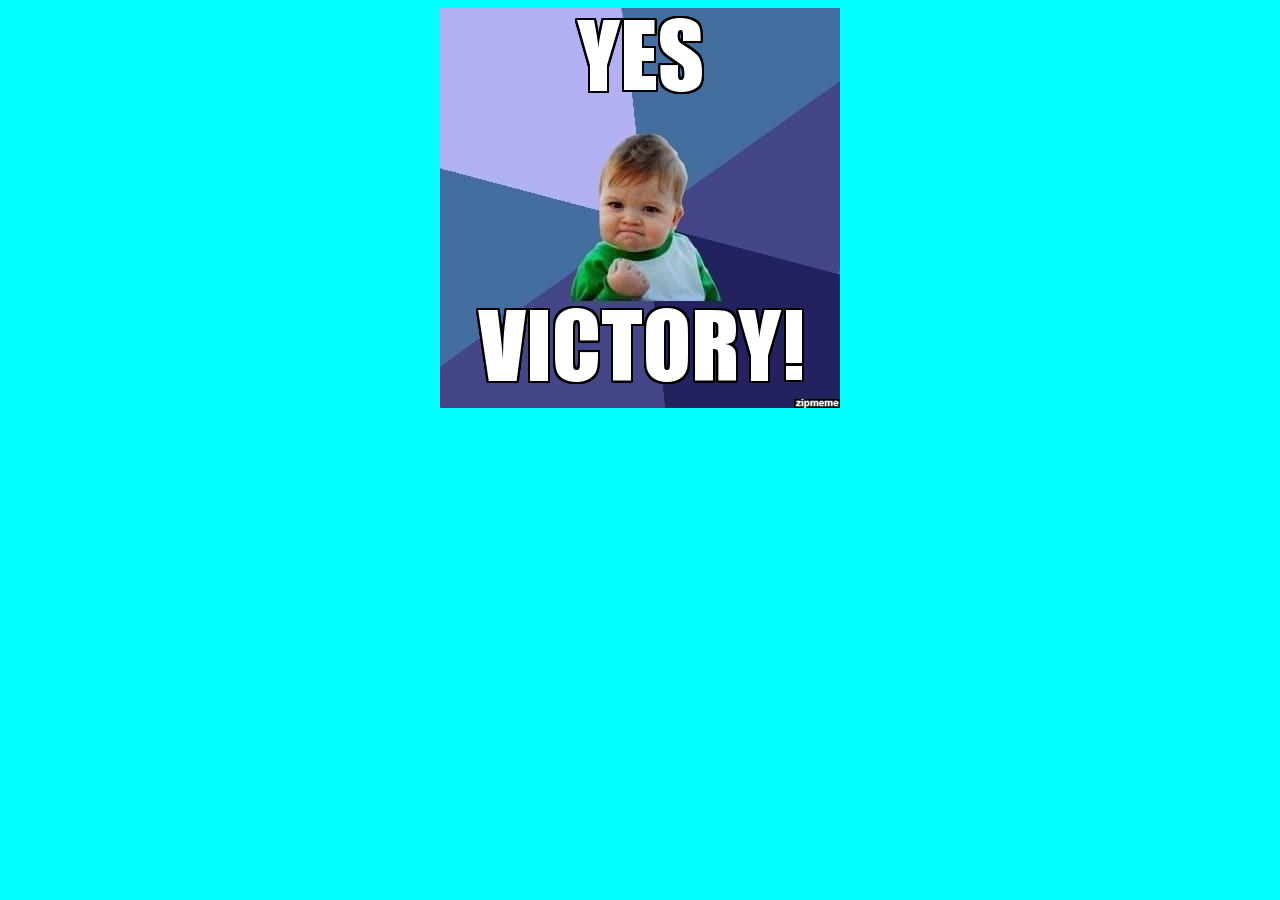
<file: pages/redirect.html>
<!DOCTYPE html>
<html lang="en">
<head>
    <meta charset="UTF-8">
    <meta http-equiv="X-UA-Compatible" content="IE=edge">
    <meta name="viewport" content="width=device-width, initial-scale=1.0">
    <title>Success</title>
</head>
<body style="text-align: center; background-color: aqua;">
    <img src="../images/success.png" alt="">
</body>
</html>
</file>
